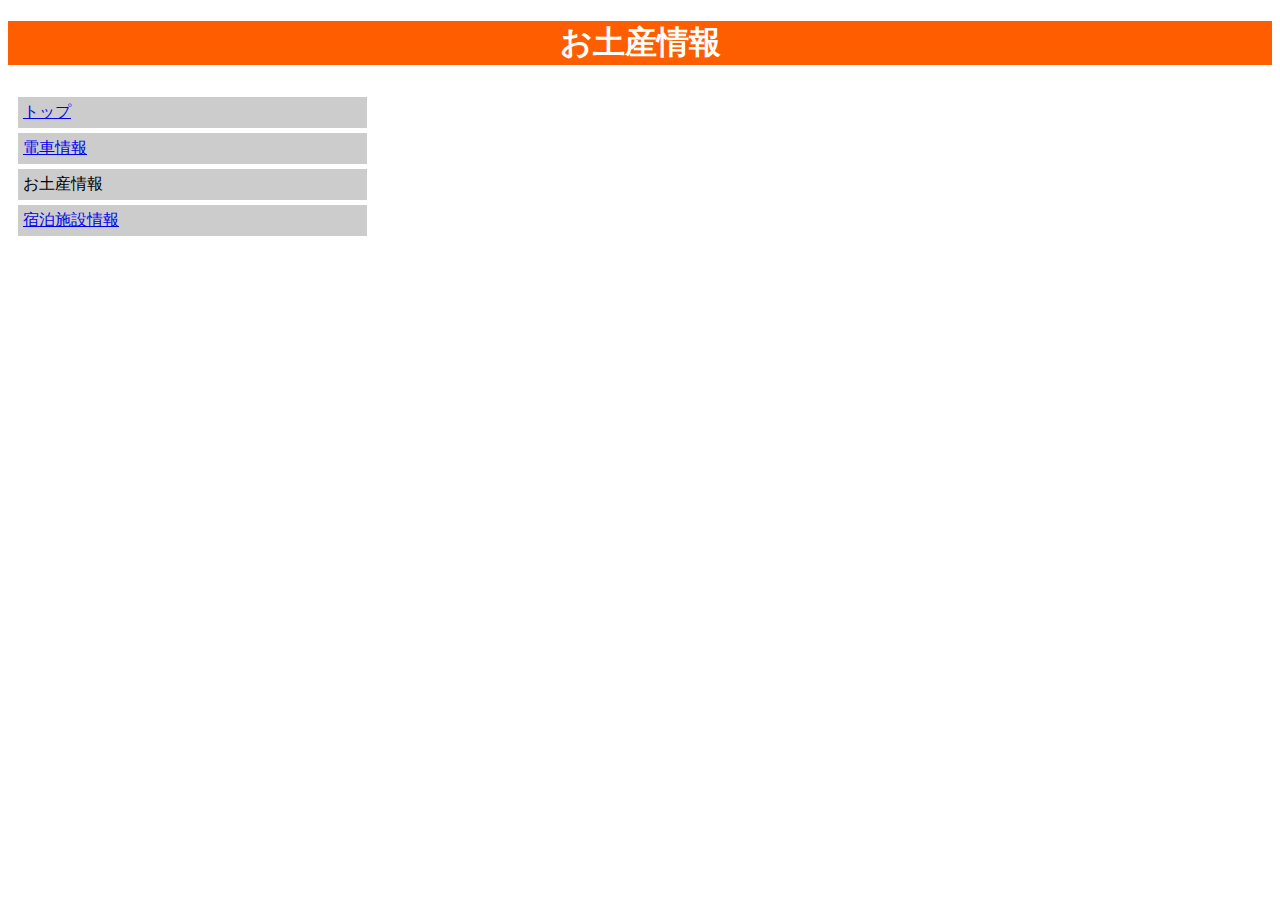
<file: food.html>
<!DOCTYPE html>
<html lang="ja">
  <head>
    <meta charset="UTF-8">
    <link rel="stylesheet" type="text/css" href="css\1.css">
    <title>お土産情報</title>
  </head>

  <body>
    <h1 class="food">お土産情報</h1>
    <div id="container">
        <div class="sidebar">
            <ul>
                <li><a href="top.html">トップ</a></li>
                <li><a href="train.html">電車情報</a></li>
                <li>お土産情報</li>
                <li><a href="hotel.html">宿泊施設情報</a></li>
            </ul>
        </div>
        <div class="content"></div>
    </div>
  </body>
</html>
</file>
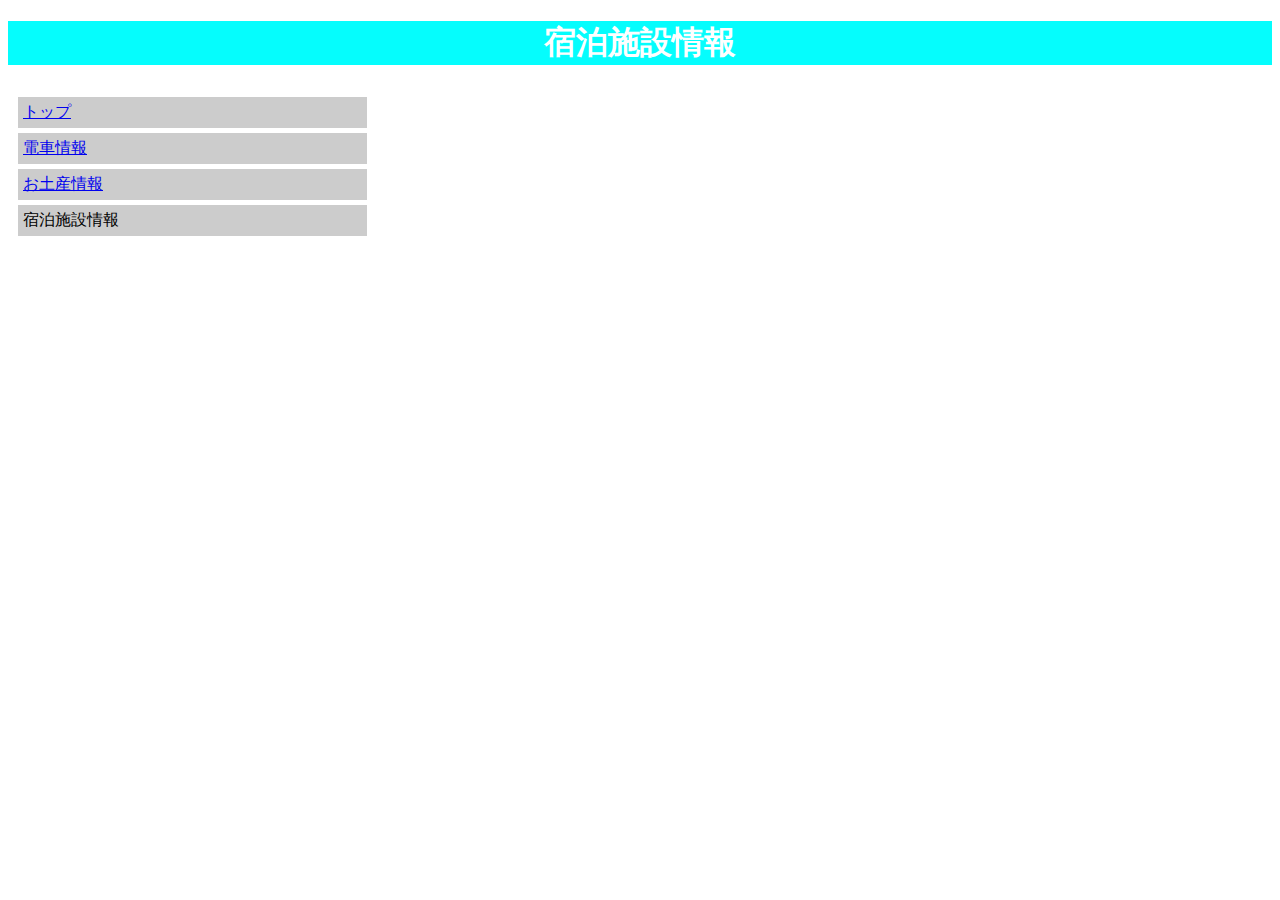
<file: hotel.html>
<!DOCTYPE html>
<html lang="ja">
  <head>
    <meta charset="UTF-8">
    <link rel="stylesheet" type="text/css" href="css\1.css">
    <title>宿泊施設情報</title>
  </head>

  <body>
    <h1 class="hotel">宿泊施設情報</h1>
    <div id="container">
        <div class="sidebar">
            <ul>
                <li><a href="top.html">トップ</a></li>
                <li><a href="train.html">電車情報</a></li>
                <li><a href="food.html">お土産情報</a></li>
                <li>宿泊施設情報</li>
            </ul>
        </div>
        <div class="content"></div>
    </div>
  </body>
</html>
</file>
